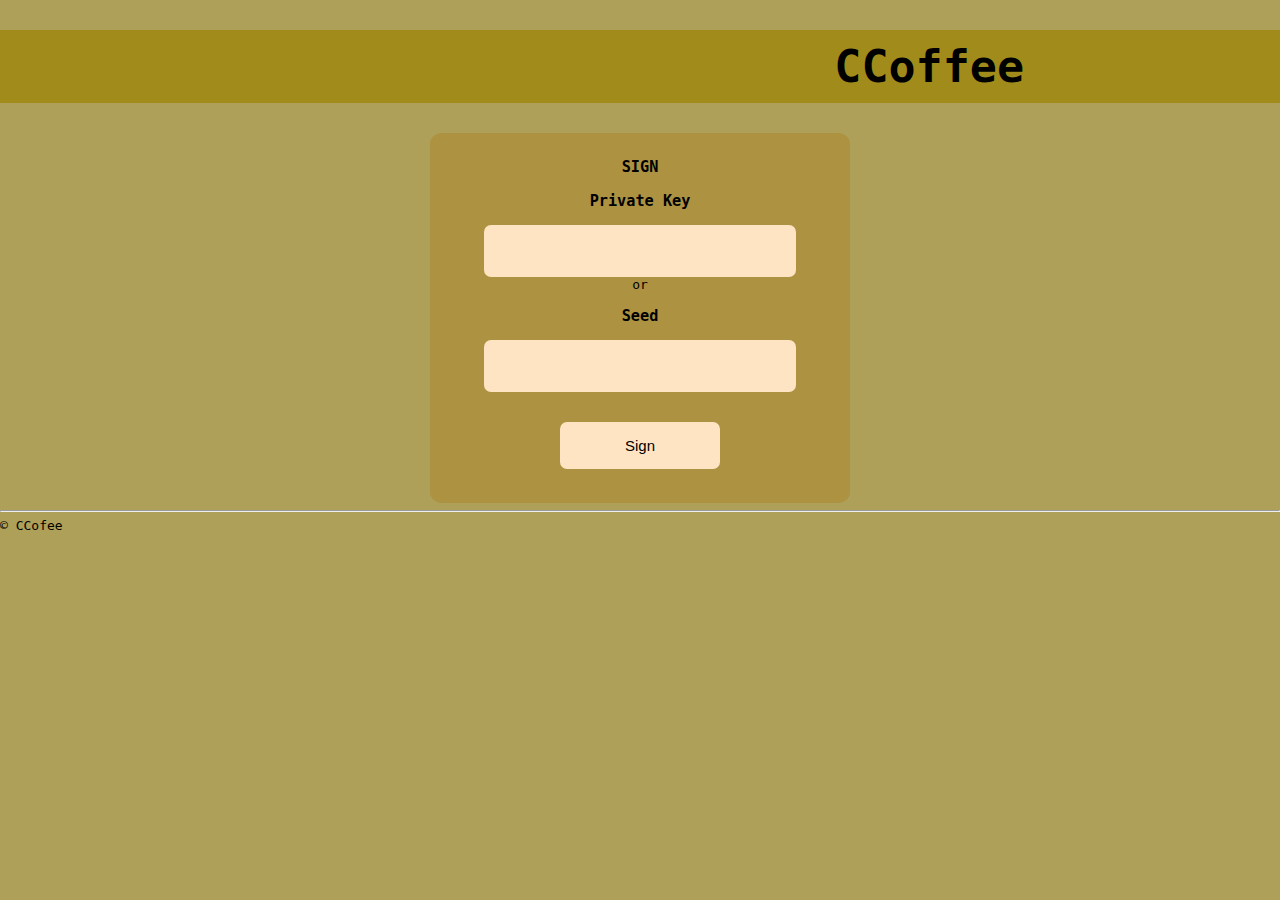
<file: templates/index.html>
<!Doctype html>
<html lang="en">
<head>
    <meta charset="UTF-8">
    <meta name="viewport" content="width=device-width, user-scalable=no, initial-scale=1.0, maximum-scale=1.0, minimum-scale=1.0">
    <meta http-equiv="X-UA-Compatible" content="ie=edge">
    <link rel="stylesheet" type="text/css" href="/static/css/main.css">
    <title> CCoffee </title>
</head>
<body>
	<header>
		<h1>CCoffee</h1>
	</header> 

	<main>
			<section id="main" >

				<div class="container">
					<form action="" method="post">
						<h3>SIGN</h3>
						<div class="in">
							<h3 id="sign">Private Key</h3>
							<div><input type="text" name = "prK"/><br></div>
							<label id='or'>
								or
							</label> <br>
							<h3 id="sign"name = seed >Seed</h3>
							<div><input type="text"/></div>
						<div><input type="submit" id="ln" value="Sign" onclick = "mainScr()"/></div>
					</div>
					</form>
				</div>
			</section>
	</main>

	<hr>
	<footer>
		<div class="copyright"> 
			© CCofee 
		</div> 
	</footer>
</body>
</html>
</file>
<file: static/css/main.css>
html{
    font-family: monospace;
}
body{
    margin: 0;
    padding: 0;
    background-color: #a59446e5;
}
header {
    width: 100%;
    background-color: #9e8911d8;
}


h1 {
    text-align: right;
    padding-right: 20%;
    padding-top: 10px;
    padding-bottom: 10px;
    font-size: 45px;
}


button{
    size: 200px;
}

main{
    display: block;
}

.container{
    background-color: rgba(170, 122, 19, 0.349);
    height: 350px;
    width: 400px;
    margin: auto;
    text-align: center;
    padding: 10px;
    border: 5px;
    border-radius: 3%;
}

 input[type="text"]{
     width: 300px;
     height: 50px;
     padding-left: 10px;
     font-size: 20px;
     background-color: bisque;
     border: 0px;
     border-radius: 7px;
 }

#ln{
    padding: 15px 65px;
    margin: 30px 0 20px 0; 
    font-size: 15px;
    background-color: bisque;
    border: 0px;
    border-radius: 7px;
}


footer{
    size: 25px;
}






::-webkit-scrollbar {
    width: 6px;
    background-color: black;
    
    }
    
    ::-webkit-scrollbar-thumb {
    background-color:   #534402 ;
    }
    
    ::-webkit-scrollbar-track {
    -webkit-box-shadow; inset 1px 1px 6px rgba(0,0,0,0.3);
    background-color: #af9007d2;
    }
</file>
